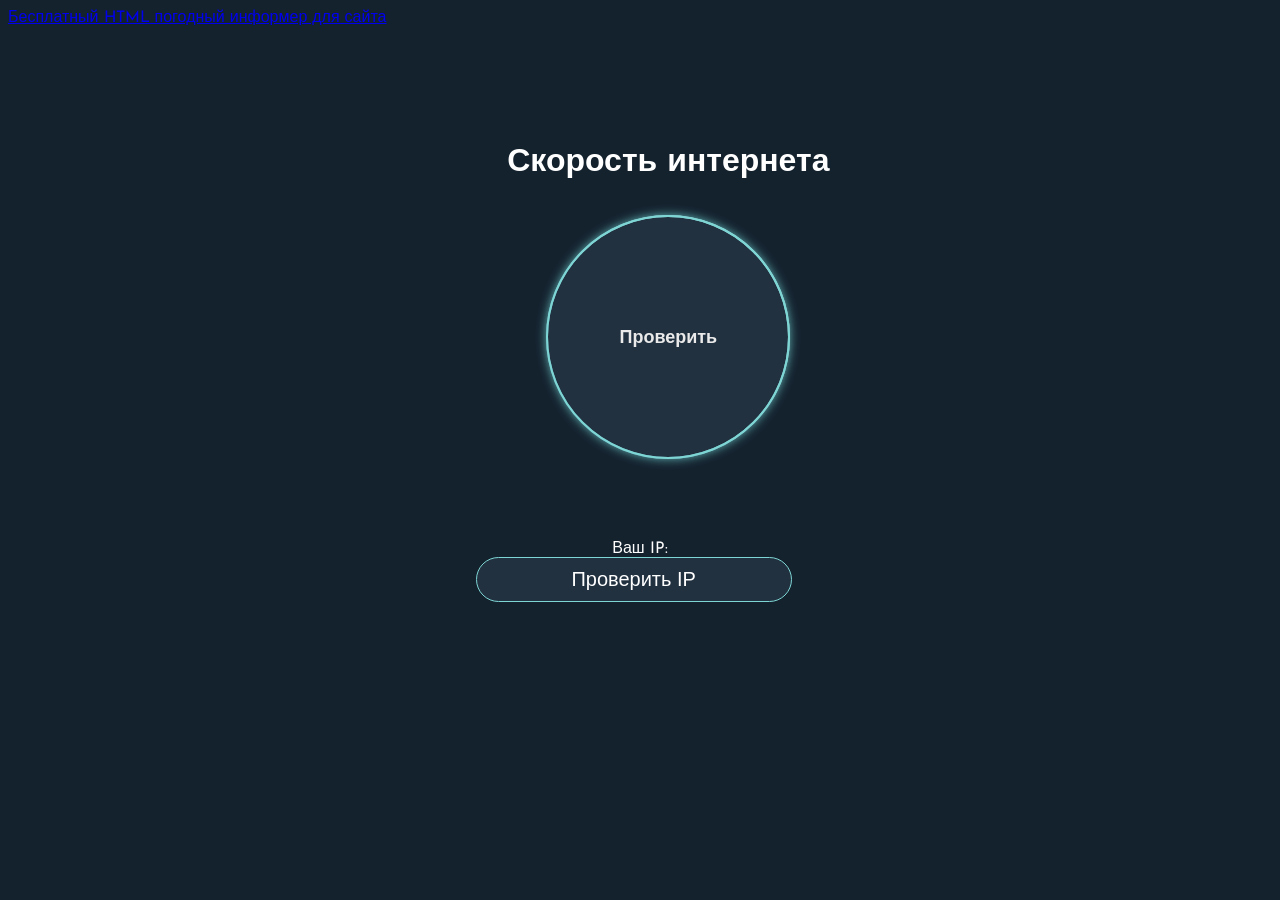
<file: index.html>
<!DOCTYPE html>
<html lang="en">
<head>
    <meta charset="UTF-8">
    <meta http-equiv="X-UA-Compatible" content="IE=edge">
    <meta name="viewport" content="width=device-width, initial-scale=1.0">
    <meta name="google-site-verification" content="htrCuokPjj4HuUew5J7x2ajkxmQ6_wD1hpEo8iPS-hc" />
    <link rel="stylesheet" href="informer/speed/style.css">
    <title>Internet Speed Test</title>
</head>
    <div class="navbar">
         <div id="ww_cc29ba0c28edc" v='1.3' loc='auto' a='{"t":"responsive","lang":"ru","ids":[],"font":"Arial","sl_ics":"one_a","sl_sot":"celsius","cl_bkg":"#14222e","cl_font":"#FFFFFF","cl_cloud":"rgba(230,254,254,1)","cl_persp":"#81D4FA","cl_sun":"#FFC107","cl_moon":"#FFC107","cl_thund":"#FF5722","cl_odd":"#0000000a"}'><a href="https://weatherwidget.org/ru/" id="ww_cc29ba0c28edc_u" target="_blank">Бесплатный HTML погодный информер для сайта</a></div>
         <script async src="https://app3.weatherwidget.org/js/?id=ww_cc29ba0c28edc"></script>
      </div>

<html>
<br><br><br><br><br><br>
<body>
    <div class="container">
        <div class="loader-widget">
            <h1>Скорость интернета</h1>
            <span class="loader hide"></span>
            <div class="loader-content">
                <div class="content hide">24<small>Mbps</small></div>
                <button>Проверить</button>
            </div>
        </div>
    </div>
</body>
<script src="informer/speed/script.js"></script>
	   <style>
      @font-face {
      font-family: 'Open Sans';
      font-style: normal;
      font-weight: 300;
      src: local('Open Sans Light'), local('OpenSans-Light'), url(https://fonts.gstatic.com/s/opensans/v17/mem5YaGs126MiZpBA-UN_r8OUuhs.ttf) format('truetype');
      }
      .ip {
      font-size: 16px;
      color: #fff;
      text-align: center;
      }
      .ip p {
      margin: 0;
      color: #fff;
      -webkit-user-select: none;
      -moz-user-select: none;
      -ms-user-select: none;
      user-select: none;
      cursor: default;
      }
      #ip-address {
      font-size: 25px;
      font-size: 4vw;
      }
   </style>
   <br/>  <br/>
   <div class="ip">
      <p> Ваш IP:</p>
      <div id="ip-address"></div>  
    </div>
   <script src='https://cdnjs.cloudflare.com/ajax/libs/jquery/2.1.3/jquery.min.js'></script>
   <script>
      $(document).ready(function() {
      	$.getJSON('https://jsonip.com?callback=?', function (data) {
            $('#ip-address').text(data.ip);
        });	
      });
   </script>  



   <style>.btn-group2 button{
      position: relative; 
      left: 37%;
      }
      .btn-group2 button {
      background-color:#223140;  /* Green background */
      border: 0.2px solid #7ed6d4; /* Green border */
      border-radius: 24px;
      color: White; /* White text */
      font-size: 20px;
      padding: 10px ; /* Some padding */
      cursor: pointer; /* Pointer/hand icon */
      float: left; /* Float the buttons side by side */
      }
      /* Clear floats (clearfix hack) */
      .btn-group2:after {
      content: "";
      clear: both;
      display: table;
      }
      .btn-group2 button:not(:last-child) {
      border-right: none; /* Prevent double borders */
      }
      /* Add a background color on hover */
      .btn-group2 button:hover {
      background-color: #1f3c4e;
      }
   </style>

   <body>
      <div class="btn-group2" style="width:100%">
      <form value="Reload Page">
         <button style="width:25%" >Проверить IP</button>
      </form>
      </div>
   </body>

</html>
</file>
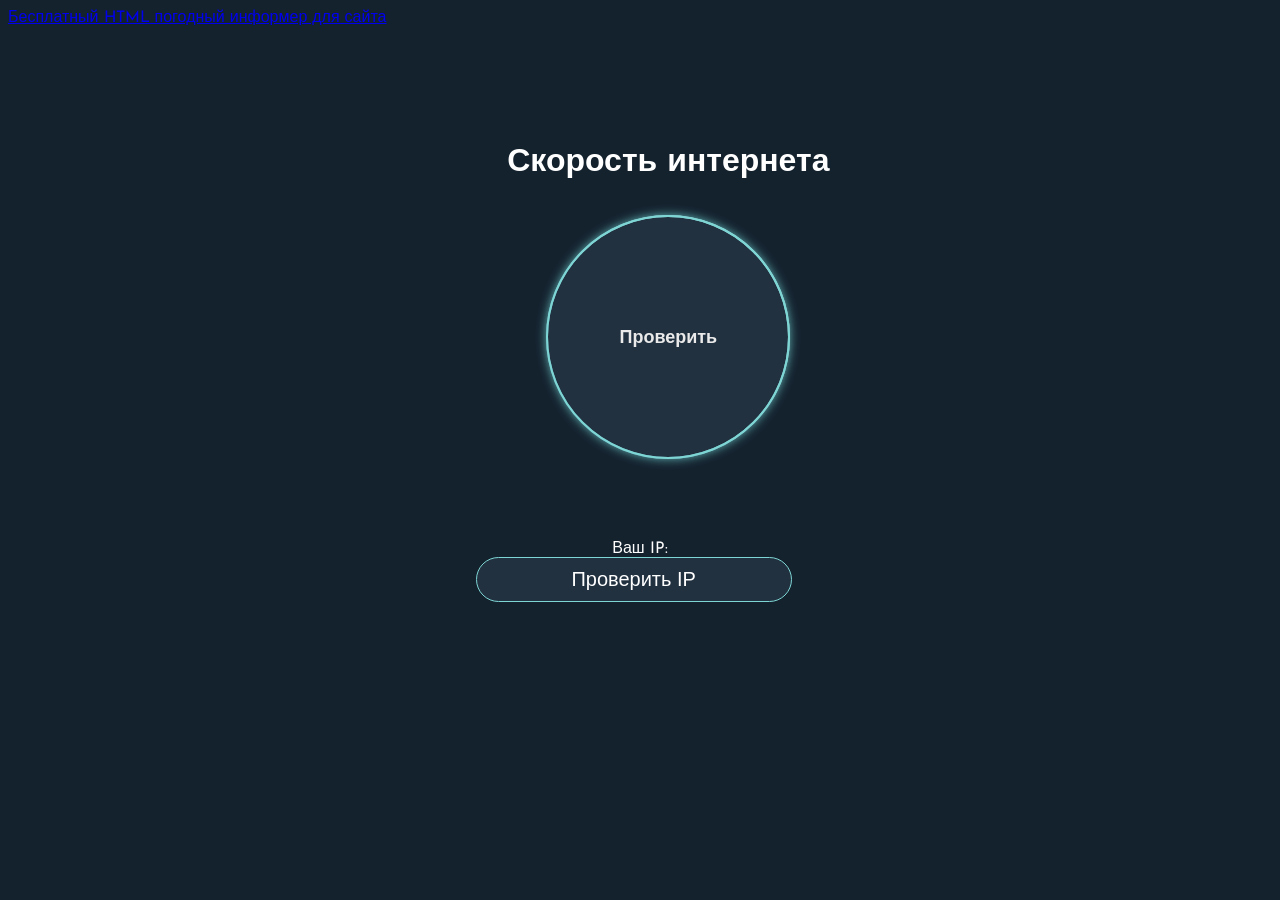
<file: indexOLD.html>
<!DOCTYPE html>
<html lang="en">
<head>
    <meta charset="UTF-8">
    <meta http-equiv="X-UA-Compatible" content="IE=edge">
    <meta name="viewport" content="width=device-width, initial-scale=1.0">
    <meta name="google-site-verification" content="htrCuokPjj4HuUew5J7x2ajkxmQ6_wD1hpEo8iPS-hc" />
    <link rel="stylesheet" href="informer/speed/style.css">
    <title>Internet Speed Test</title>
</head>
    <div class="navbar">
         <div id="ww_cc29ba0c28edc" v='1.3' loc='auto' a='{"t":"responsive","lang":"ru","ids":[],"font":"Arial","sl_ics":"one_a","sl_sot":"celsius","cl_bkg":"#14222e","cl_font":"#FFFFFF","cl_cloud":"rgba(230,254,254,1)","cl_persp":"#81D4FA","cl_sun":"#FFC107","cl_moon":"#FFC107","cl_thund":"#FF5722","cl_odd":"#0000000a"}'><a href="https://weatherwidget.org/ru/" id="ww_cc29ba0c28edc_u" target="_blank">Бесплатный HTML погодный информер для сайта</a></div>
         <script async src="https://app3.weatherwidget.org/js/?id=ww_cc29ba0c28edc"></script>
      </div>

<html>
<br><br><br><br><br><br>
<body>
    <div class="container">
        <div class="loader-widget">
            <h1>Скорость интернета</h1>
            <span class="loader hide"></span>
            <div class="loader-content">
                <div class="content hide">24<small>Mbps</small></div>
                <button>Проверить</button>
            </div>
        </div>
    </div>
</body>
<script src="informer/speed/script.js"></script>
	   <style>
      @font-face {
      font-family: 'Open Sans';
      font-style: normal;
      font-weight: 300;
      src: local('Open Sans Light'), local('OpenSans-Light'), url(https://fonts.gstatic.com/s/opensans/v17/mem5YaGs126MiZpBA-UN_r8OUuhs.ttf) format('truetype');
      }
      .ip {
      font-size: 16px;
      color: #fff;
      text-align: center;
      }
      .ip p {
      margin: 0;
      color: #fff;
      -webkit-user-select: none;
      -moz-user-select: none;
      -ms-user-select: none;
      user-select: none;
      cursor: default;
      }
      #ip-address {
      font-size: 25px;
      font-size: 4vw;
      }
   </style>
   <br/>  <br/>
   <div class="ip">
      <p> Ваш IP:</p>
      <div id="ip-address"></div>  
    </div>
   <script src='https://cdnjs.cloudflare.com/ajax/libs/jquery/2.1.3/jquery.min.js'></script>
   <script>
      $(document).ready(function() {
      	$.getJSON('https://jsonip.com?callback=?', function (data) {
            $('#ip-address').text(data.ip);
        });	
      });
   </script>  



   <style>.btn-group2 button{
      position: relative; 
      left: 37%;
      }
      .btn-group2 button {
      background-color:#223140;  /* Green background */
      border: 0.2px solid #7ed6d4; /* Green border */
      border-radius: 24px;
      color: White; /* White text */
      font-size: 20px;
      padding: 10px ; /* Some padding */
      cursor: pointer; /* Pointer/hand icon */
      float: left; /* Float the buttons side by side */
      }
      /* Clear floats (clearfix hack) */
      .btn-group2:after {
      content: "";
      clear: both;
      display: table;
      }
      .btn-group2 button:not(:last-child) {
      border-right: none; /* Prevent double borders */
      }
      /* Add a background color on hover */
      .btn-group2 button:hover {
      background-color: #1f3c4e;
      }
   </style>

   <body>
      <div class="btn-group2" style="width:100%">
      <form value="Reload Page">
         <button style="width:25%" >Проверить IP</button>
      </form>
      </div>
   </body>

</html>
</file>
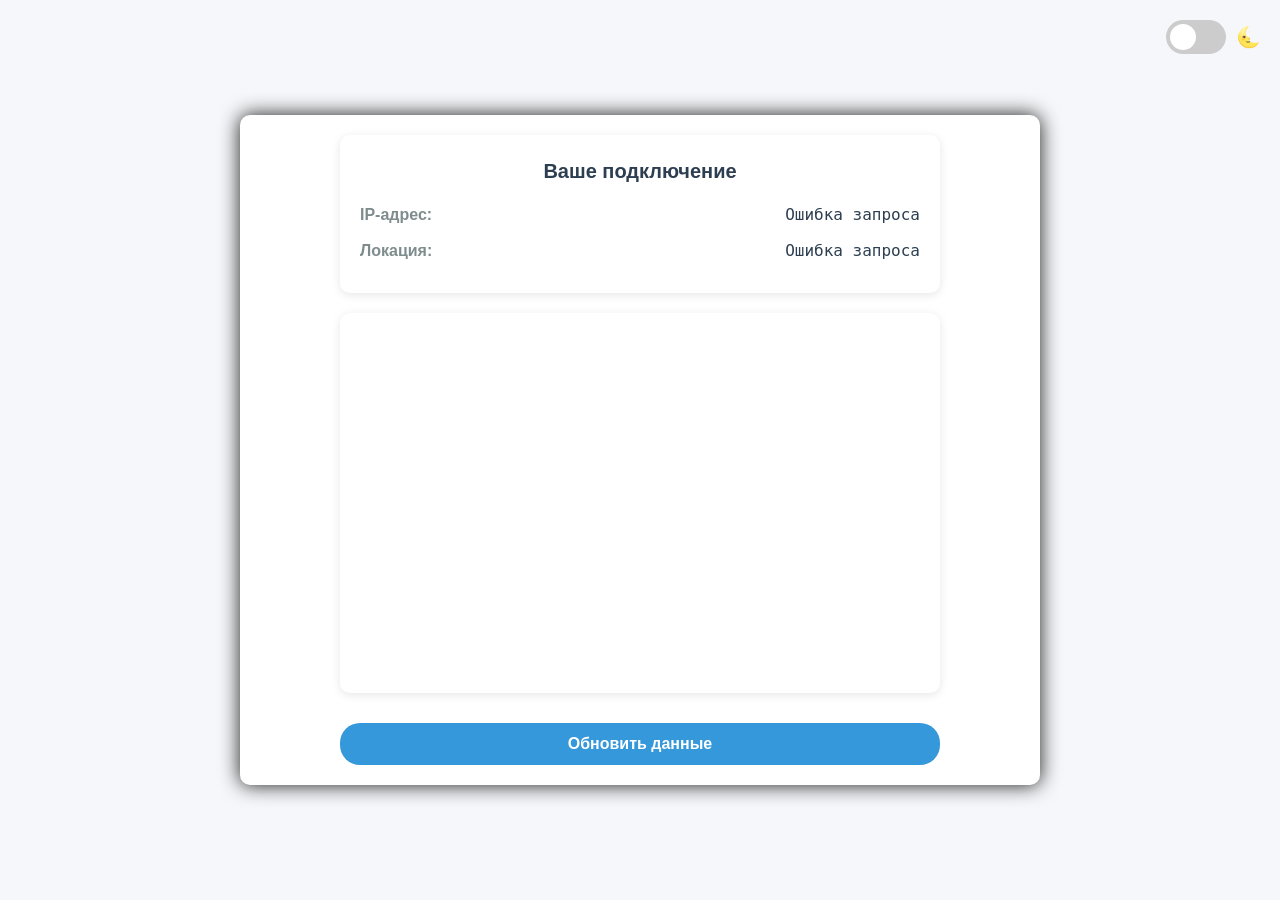
<file: info.html>
<!DOCTYPE html>
<html lang="ru">
<head>
    <meta charset="UTF-8">
    <meta name="viewport" content="width=device-width, initial-scale=1.0">
    <title>Информер</title>
    <style>
        * {
            box-sizing: border-box;
            margin: 0;
            padding: 0;
        }
        body {
            font-family: 'Segoe UI', Tahoma, Geneva, Verdana, sans-serif;
            line-height: 1.6;
            background: #f5f7fa;
            color: #333;
            padding: 20px;
            transition: all 0.3s ease;
            display: flex;
            flex-direction: column;
            min-height: 100vh;
        }
        body.dark-theme {
            background: #121212;
            color: #f5f5f5;
        }
        .container {
            max-width: 800px;
            width: 100%;
            margin: auto;
            background: white;
            border-radius: 10px;
            box-shadow: 0 0 20px rgba(0,0,0,0.9);
            overflow: hidden;
            transition: all 0.3s ease;
            padding: 20px;
        }
        .dark-theme .container {
            background: #1e1e1e;
            box-shadow: 0 0 20px rgba(128,128,128,0.5);
        }
        .content {
            display: flex;
            flex-direction: column;
            gap: 20px;
            align-items: center;
        }
        .info-card {
            background: #fff;
            border-radius: 10px;
            padding: 20px;
            width: 100%;
            max-width: 600px;
            box-shadow: 0 2px 10px rgba(0,0,0,0.1);
            transition: all 0.3s ease;
        }
        .dark-theme .info-card {
            background: #1e1e1e;
            box-shadow: 0 2px 10px rgba(0,0,0,0.3);
        }
        .info-card h2 {
            color: #2c3e50;
            margin-bottom: 15px;
            font-size: 20px;
            transition: all 0.3s ease;
            text-align: center;
        }
        .dark-theme .info-card h2 {
            color: #f5f5f5;
        }
        .info-row {
            display: flex;
            margin-bottom: 10px;
            justify-content: space-between;
        }
        .info-label {
            font-weight: bold;
            min-width: 120px;
            color: #7f8c8d;
            transition: all 0.3s ease;
        }
        .dark-theme .info-label {
            color: #aaaaaa;
        }
        .info-value {
            font-family: 'Consolas', monospace;
            color: #2c3e50;
            transition: all 0.3s ease;
            text-align: right;
            flex-grow: 1;
        }
        .dark-theme .info-value {
            color: #ffffff;
        }
        .speedtest-wrapper {
            margin: 20px 0;
            border-radius: 8px;
            overflow: hidden;
            box-shadow: 0 5px 15px rgba(0,0,0,0);
            width: 100%;
            max-width: 600px;
        }
        .btn {
            display: inline-block;
            background: #3498db;
            color: white;
            padding: 12px 25px;
            border-radius: 20px;
            text-decoration: none;
            font-weight: bold;
            transition: all 0.3s;
            border: none;
            cursor: pointer;
            font-size: 16px;
            width: 100%;
            max-width: 600px;
            margin-top: 10px;
        }
        .btn:hover {
            background: #dc143c;
            transform: translateY(-2px);
            box-shadow: 0 5px 10px rgba(0,0,0,0.2);
        }
        .theme-switcher {
            position: fixed;
            top: 20px;
            right: 20px;
            z-index: 100;
            display: flex;
            align-items: center;
            gap: 10px;
        }
        .theme-icon {
            font-size: 20px;
            width: 24px;
            text-align: center;
            transition: all 0.3s ease;
        }
        .sun {
            opacity: 1;
        }
        .moon {
            opacity: 0;
            transform: translateX(10px);
        }
        .dark-theme .sun {
            opacity: 0;
            transform: translateX(-10px);
        }
        .dark-theme .moon {
            opacity: 1;
            transform: translateX(0);
        }
        .switch {
            position: relative;
            display: inline-block;
            width: 60px;
            height: 34px;
        }
        .switch input {
            opacity: 0;
            width: 0;
            height: 0;
        }
        .slider {
            position: absolute;
            cursor: pointer;
            top: 0;
            left: 0;
            right: 0;
            bottom: 0;
            background-color: #ccc;
            transition: .4s;
            border-radius: 34px;
        }
        .slider:before {
            position: absolute;
            content: "";
            height: 26px;
            width: 26px;
            left: 4px;
            bottom: 4px;
            background-color: white;
            transition: .4s;
            border-radius: 50%;
        }
        input:checked + .slider {
            background-color: grey;
        }
        input:checked + .slider:before {
            transform: translateX(26px);
            background-color: #121212;	
        }
        @media (max-width: 600px) {
            .info-row {
                flex-direction: column;
                gap: 5px;
            }
            .info-value {
                text-align: left;
            }
            .theme-switcher {
                top: 10px;
                right: 10px;
            }
            .container {
                padding: 15px;
            }
        }
    </style>
</head>
<body class="light-theme">
    <div class="theme-switcher">
        <span class="theme-icon moon">🌞</span>
        <label class="switch">
            <input type="checkbox" id="themeToggle">
            <span class="slider"></span>
        </label>
        <span class="theme-icon sun">🌜</span>
    </div>
    
    <div class="container">
        <div class="content">
            <div class="info-card">
                <h2>Ваше подключение</h2>
                <div class="info-row">
                    <span class="info-label">IP-адрес:</span>
                    <span class="info-value" id="ipAddress">Определение...</span>
                </div>
                <div class="info-row">
                    <span class="info-label">Локация:</span>
                    <span class="info-value" id="location">Определение...</span>
                </div>
            </div>
            
            <div class="info-card">
                <div class="speedtest-wrapper">
                    <!-- Виджет OpenSpeedtest -->
                    <div style="min-height:300px;">
                        <div style="width:100%;height:0;padding-bottom:50%;position:relative;">
                            <iframe style="border:none;position:absolute;top:0;left:0;width:100%;height:100%;min-height:300px;border:none;overflow:hidden !important;" 
                                    src="https://openspeedtest.com/speedtest" 
                                    allowfullscreen></iframe>
                        </div>
                    </div>
                </div>
            </div>
            
            <button class="btn" id="refreshBtn">Обновить данные</button>
        </div>
    </div>

    <script>
        // Получение информации о подключении
        async function fetchNetworkInfo() {
            try {
                const response = await fetch('https://ipapi.co/json/');
                const data = await response.json();
                
                document.getElementById('ipAddress').textContent = data.ip || 'Не доступен';
                
                let locationParts = [];
                if (data.city) locationParts.push(data.city);
                if (data.region) locationParts.push(data.region);
                if (data.country_name) locationParts.push(data.country_name);
                
                document.getElementById('location').textContent = 
                    locationParts.length > 0 ? locationParts.join(', ') : 'Не определена';
                
            } catch (error) {
                console.error('Ошибка при получении данных:', error);
                document.getElementById('ipAddress').textContent = 'Ошибка запроса';
                document.getElementById('location').textContent = 'Ошибка запроса';
            }
        }

        // Переключение темы
        function toggleTheme() {
            const body = document.body;
            const themeToggle = document.getElementById('themeToggle');
            
            if (body.classList.contains('dark-theme')) {
                body.classList.remove('dark-theme');
                localStorage.setItem('theme', 'light');
                themeToggle.checked = false;
            } else {
                body.classList.add('dark-theme');
                localStorage.setItem('theme', 'dark');
                themeToggle.checked = true;
            }
        }

        // Инициализация при загрузке страницы
        document.addEventListener('DOMContentLoaded', () => {
            // Проверяем сохраненную тему
            const savedTheme = localStorage.getItem('theme');
            if (savedTheme === 'dark') {
                document.body.classList.add('dark-theme');
                document.getElementById('themeToggle').checked = true;
            }
            
            fetchNetworkInfo();
            
            // Обработчик кнопки обновления
            document.getElementById('refreshBtn').addEventListener('click', () => {
                document.getElementById('ipAddress').textContent = 'Обновление...';
                document.getElementById('location').textContent = 'Обновление...';
                fetchNetworkInfo();
                const iframe = document.querySelector('.speedtest-wrapper iframe');
                iframe.src = iframe.src;
            });
            
            // Обработчик переключателя темы
            document.getElementById('themeToggle').addEventListener('change', toggleTheme);
        });
    </script>
</body>
</html>
</file>
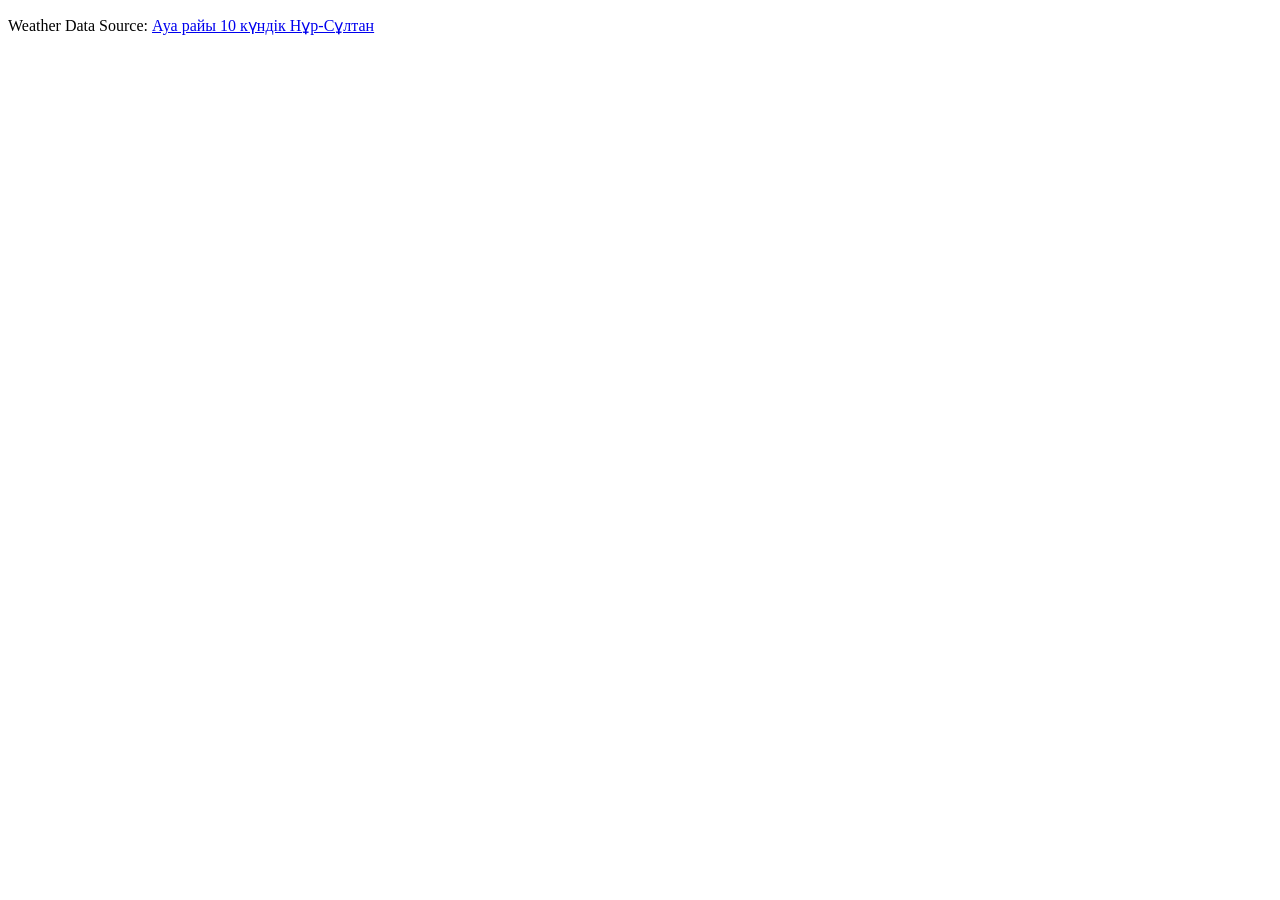
<file: pogoda.html>
<!DOCTYPE html>
<html>
<p> <div id="ww_cf41cd6d7fbab" v='1.3' loc='auto' a='{"t":"ticker","lang":"ru","ids":[],"font":"Arial","sl_ics":"one_a","sl_sot":"celsius","cl_bkg":"#212735","cl_font":"#FFFFFF","cl_cloud":"#FFFFFF","cl_persp":"#81D4FA","cl_sun":"#FFC107","cl_moon":"#FFC107","cl_thund":"#FF5722"}'>Weather Data Source: <a href="https://meteolabs.kz/қаз/ауа-райы_нұр-сұлтан/10_күн/" id="ww_cf41cd6d7fbab_u" target="_blank">Ауа райы 10 күндік Нұр-Сұлтан</a></div><script async src="https://app1.weatherwidget.org/js/?id=ww_cf41cd6d7fbab"></script>
 </html>
</file>
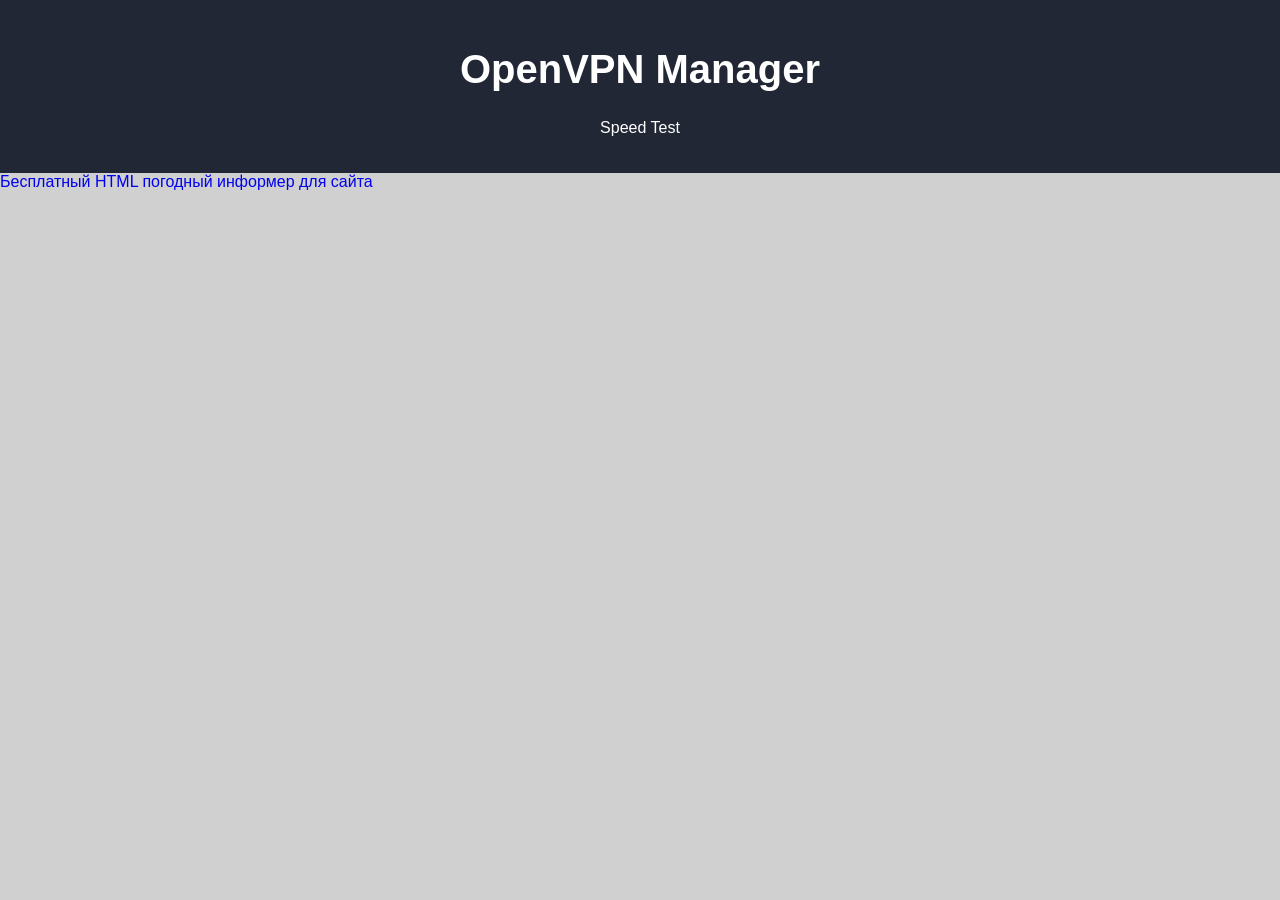
<file: informer/speed.html>
<!DOCTYPE html>
<html lang="en">
   <head>
      <style>
         a { 
         text-decoration: none; /* Отменяем подчеркивание у ссылки */
         } 
      </style>
      <title>WebOS VPN</title>
      <meta charset="UTF-8">
      <meta name="viewport" content="width=device-width, initial-scale=1">
      <style>
         body {
         background-color: rgb(208,208,208);
         background-size: 110%; /* Современные браузеры */
		 
         }
      </style>
      <style>
         #sc-container {
         margin: 0 auto;    
         }
      </style>
      <style>
         * {
         box-sizing: border-box;
         }
         body {
         font-family: Arial, Helvetica, sans-serif;
         margin: 0;
         }
         /* Style the header */
         .header {
         padding:20px;
         text-align: center;
         background: #212735;
		 transparent:0.5;
         color: white;
         }
         /* Increase the font size of the h1 element */
         .header h1 {
         font-size: 40px;
         }
         /* Footer */
         .footer {
         }
         .footer {	
         position: absolute;
         left: 0;
         bottom: 0;
         width: 100%;
         height: 40px;
         padding: 20px;
         text-align: center;
         background: #ddd;
         }
         /* Responsive layout - when the screen is less than 700px wide, make the two columns stack on top of each other instead of next to each other */
         @media screen and (max-width: 700px) {
         .row {   
         flex-direction: column;
         }
         }
         /* Responsive layout - when the screen is less than 400px wide, make the navigation links stack on top of each other instead of next to each other */
         @media screen and (max-width: 400px) {
         .navbar a {
         float: none;
         width:100%;
         }
         }
      </style>

   </head>
   <body>
      <div class="header">
         <h1>OpenVPN Manager</h1>
         <p>Speed Test</p>
  </body>
  <body>
  <div class="time"></div>
  </div>
 
      <div class="navbar">
         <div id="ww_cc29ba0c28edc" v='1.3' loc='auto' a='{"t":"responsive","lang":"ru","ids":[],"font":"Arial","sl_ics":"one_a","sl_sot":"celsius","cl_bkg":"rgba(33,39,53,1)","cl_font":"#FFFFFF","cl_cloud":"rgba(230,254,254,1)","cl_persp":"#81D4FA","cl_sun":"#FFC107","cl_moon":"#FFC107","cl_thund":"#FF5722","cl_odd":"#0000000a"}'><a href="https://weatherwidget.org/ru/" id="ww_cc29ba0c28edc_u" target="_blank">Бесплатный HTML погодный информер для сайта</a></div>
         <script async src="https://app3.weatherwidget.org/js/?id=ww_cc29ba0c28edc"></script>
      </div>
   </body>

 <div style="text-align:center;font-size:10px;color:#d3d3d3;">
  <iframe src="https://speedtestgo.com/speedtest-plugin/" title="server de Speedtest iFrame" width="100%" height="420px" scrolling="yes" frameborder="yes" allow="fullscreen"></iframe>
</div>

</html>
</file>
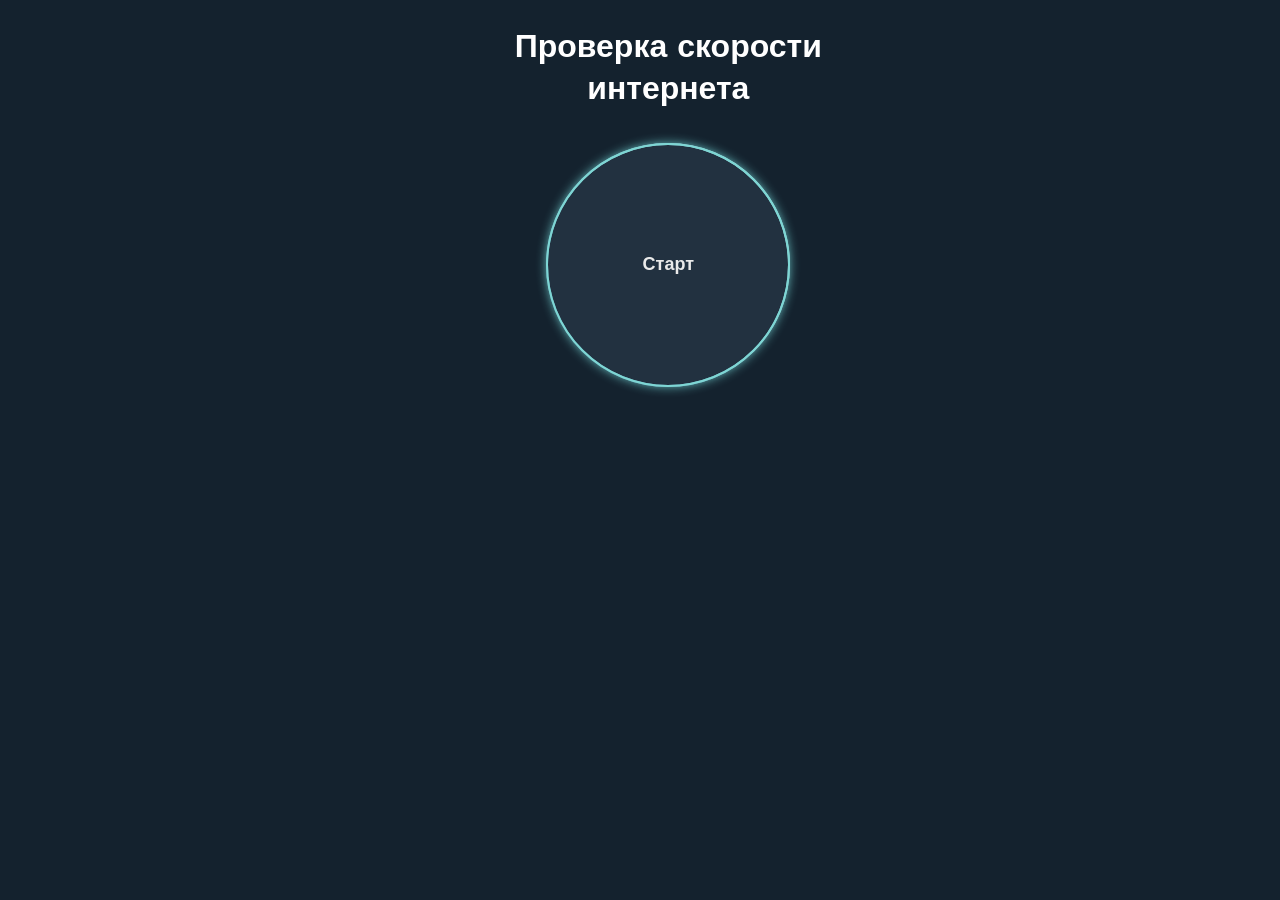
<file: informer/speed/speed.html>
<!DOCTYPE html>
<html lang="en">
<head>
    <meta charset="UTF-8">
    <meta http-equiv="X-UA-Compatible" content="IE=edge">
    <meta name="viewport" content="width=device-width, initial-scale=1.0">
    <meta name="google-site-verification" content="htrCuokPjj4HuUew5J7x2ajkxmQ6_wD1hpEo8iPS-hc" />
    <link rel="stylesheet" href="style.css">
    <title>Internet Speed Test</title>
</head>
<body>
    <div class="container">
        <div class="loader-widget">
            <h1>Проверка скорости интернета</h1>
            <span class="loader hide"></span>
            <div class="loader-content">
                <div class="content hide">24<small>Mbps</small></div>
                <button>Старт</button>
            </div>
        </div>
    </div>
</body>

<script src="script.js"></script>

</html>
</file>
<file: informer/speed/style.css>
@import url('https://fonts.googleapis.com/css2?family=Josefin+Sans&display=swap');


body {
    font-family: 'Josefin Sans', sans-serif;
    height: 97vh;
    background:  #14222e;
    color: #eaeaea;
}

*.hide { display: none !important; }

.container {
    position: relative;
    display: inline-block;
 
    left: 38%;
    text-align: center;

}

.loader-widget {
    width: 360px;
    height: 380px;
}

.loader {
    position: relative;
    display: inline-block;
    height: 240px;
    width: 240px;
    border-radius: 50%;
    background: conic-gradient(rgba(1, 182, 190, 0.3) 0%, transparent 65%);
    animation: radarRotate 2s linear infinite;
}

@keyframes radarRotate {
    100% { transform: rotate(-360deg); }
}

.loader:before {
    content: '';
    position: absolute;
    height: 0;
    width: 0;
    top: 0;
    left: calc(50% - 8px);
    border: 8px solid transparent;
    border-top: 120px solid #81ecec;
    filter: drop-shadow(0 0 12px #01b6be);
}

.loader-widget h1 {
    line-height: 1.3;
    margin-bottom: 32px;
    color: #ffff;
  
}

.loader-content {
    display: flex;
    align-items: center;
    justify-content: center;
    flex-wrap: wrap;
}

.loader-content button {
    position: relative;
    cursor: pointer;
    height: 240px;
    width: 240px;
    font-size: 18px;
    font-weight: bold;
    line-height: 1.5;
    border-radius: 50%;
    background-color: #223140;
    color: #eaeaea;
    border: 0;
    box-shadow: 0 0 12px #81ecec;
}

.loader-content.result button {
    height: 120px;
    width: 120px;
    margin-top: 16px;
}

.loader-content button:hover {
    background-color: #1f3c4e;
}

.loader-content button:before {
    content: '';
    position: absolute;
    height: 100%;
    width: 100%;
    top: -2px;
    left: -2px;
    border: 2px solid #7ed6d4;
    border-radius: 50%;
    animation: btnRing 2s linear infinite;
}

 @keyframes btnRing {
    60%, 100% {
        height: calc(100% + 60px);
        width: calc(100% + 60px);
        top: -32px;
        left: -32px;
        opacity: 0;
    }
 }

 .loader-content button:after {
    content: '';
    position: absolute;
    height: calc(100% + 4px);
    width: calc(100% + 4px);
    top: -2px;
    left: -2px;
    background: linear-gradient(45deg, #25476e, #c7ecee);
    z-index: -1;
    border-radius: 50%;
 }

 .content {
    display: flex;
    width: 100%;
    font-size: 64px;
    margin: 12px 0 32px 0;
    flex-direction: column;
 }

 .content small {
    font-size: 40%;
 }
</file>
